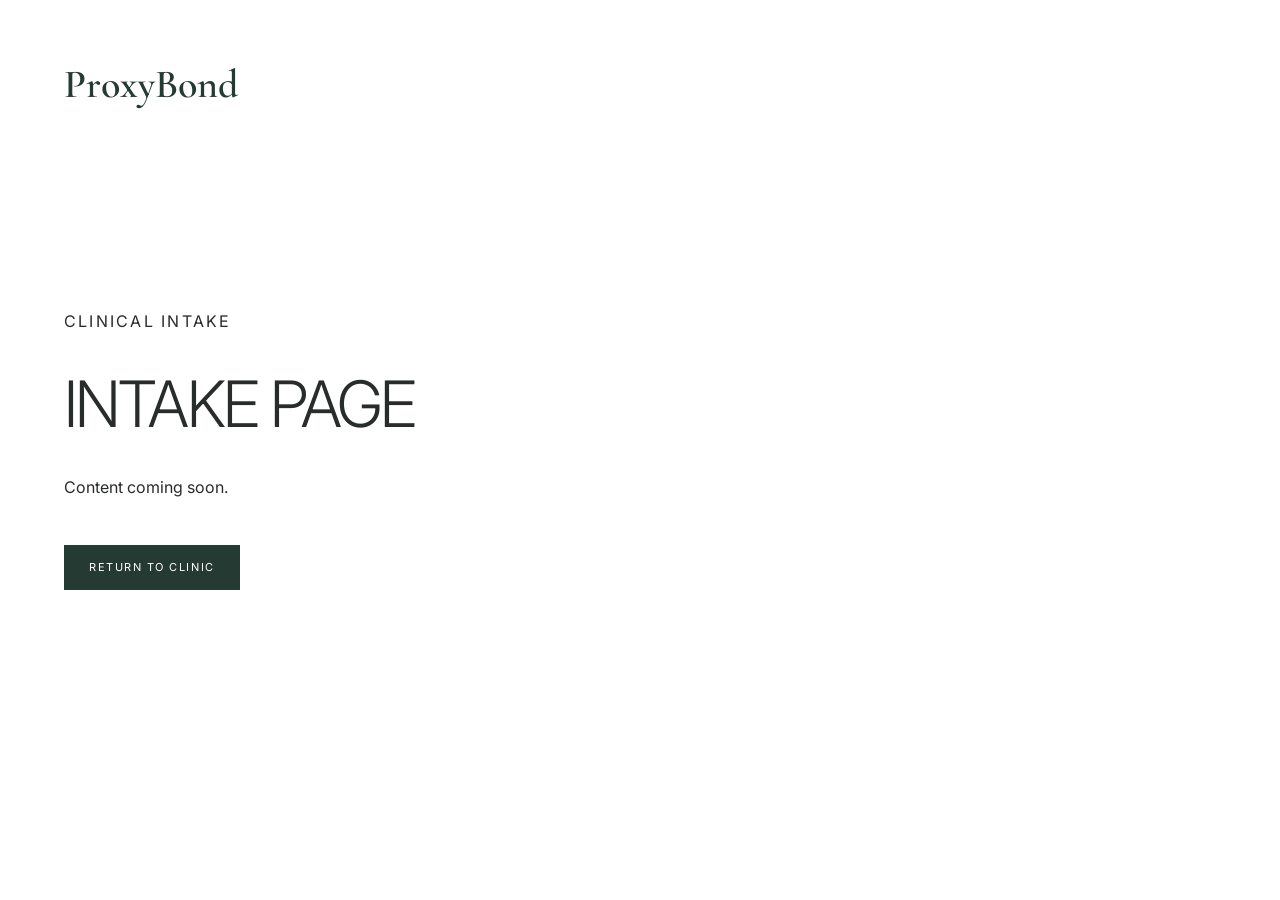
<file: proxybond/intake.html>
<!doctype html><html lang="en"><head><meta charset="utf-8"><meta name="viewport" content="width=device-width,initial-scale=1"><title>Intake | ProxyBond</title><link rel="preconnect" href="https://fonts.googleapis.com"><link rel="preconnect" href="https://fonts.gstatic.com" crossorigin><link href="https://fonts.googleapis.com/css2?family=Cormorant+Garamond:wght@500;600&family=Inter:wght@400;500&display=swap" rel="stylesheet"><link rel="stylesheet" href="styles.css"></head><body class="placeholder"><a class="brand" href="index.html">ProxyBond</a><main><p class="eyebrow">Clinical intake</p><h1>Intake page</h1><p>Content coming soon.</p><a class="button" href="index.html">Return to clinic</a></main></body></html>
</file>
<file: proxybond/styles.css>
:root {
    --ink:#263a34;
    --text:#282c2a;
    --paper:#ffffff;
    --muted:#e8eceb;
    --line:#b6beb9;
    --rose:#dba2a1;
    --sage:#afcac1;
    --max:1440px}

* {
    box-sizing:border-box}

html {
    scroll-behavior:smooth}

body {
    margin:0;
    background:var(--paper);
    color:var(--text);
    font-family:Inter,Arial,sans-serif;
    font-size:16px;
    line-height:1.55}

img {
    display:block;
    width:100%}

a {
    color:inherit}

.site-header {
    height:82px;
    padding:0 4vw;
    display:flex;
    align-items:center;
    gap:34px;
    background:rgba(255,255,255,.94);
    border-bottom:1px solid rgba(38,58,52,.15);
    position:sticky;
    top:0;
    z-index:20;
    backdrop-filter:blur(12px)}

.brand {
    font-family:"Cormorant Garamond",serif;
    font-size:40px;
    font-weight:600;
    text-decoration:none;
    color:var(--ink);
    line-height:1}

.site-header nav {
    display:flex;
    gap:25px;
    margin-left:auto}

.site-header nav a,.header-cta {
    font-size:12px;
    text-transform:uppercase;
    letter-spacing:.16em;
    text-decoration:none}

.header-cta {
    border:1px solid var(--ink);
    padding:10px 16px}

.section-grid {
    display:grid;
    grid-template-columns:1fr 1fr;
    max-width:var(--max);
    margin:auto}

.hero {
    min-height:calc(100vh - 82px)}

.hero-image {
    background:#fff;
    overflow:hidden}

.hero-image img {
    height:100%;
    object-fit:cover}

.hero-copy {
    padding:7vw 6vw 5vw;
    display:flex;
    flex-direction:column;
    justify-content:center}

.eyebrow {
    text-transform:uppercase;
    letter-spacing:.14em;
    font-size:16px}

.hero h1,.logic-hero h1,.placeholder h1 {
    font-size: clamp(38px, 5vw, 68px);
    line-height:1.08;
    letter-spacing:-.04em;
    text-transform:uppercase;
    font-weight:300;
    margin:25px 0 38px}

.hero h1 em {
    font-style:normal;
    color:var(--rose)}

.button {
    display:inline-block;
    width:max-content;
    padding:13px 24px;
    border:1px solid var(--ink);
    text-transform:uppercase;
    letter-spacing:.14em;
    font-size:11px;
    text-decoration:none;
    background:var(--ink);
    color:#fff}

.outline {
    background:transparent;
    color:var(--ink)}

.authority {
    margin-top:auto;
    text-transform:uppercase;
    letter-spacing:.1em;
    font-size:10px}

.muted {
    background:var(--muted)}

.about {
    max-width:none;
    padding:8vw 6vw;
    gap:8vw}

.about h2,.faq-heading h2,.section-title h2,.services h2 {
    font-family:"Cormorant Garamond",serif;
    color:var(--ink);
    font-size:clamp(44px,5vw,72px);
    line-height:.95;
    font-weight:500;
    margin:0}

.body-copy {
    max-width:720px;
    font-family:"Cormorant Garamond",serif;
    font-size:22px;
    line-height:1.35}

.features {
    max-width:var(--max);
    margin:auto;
    display:grid;
    grid-template-columns:repeat(3,1fr);
    gap:34px;
    padding:7vw 4vw}

.feature-card img {
    aspect-ratio:4/3;
    object-fit:cover}

.feature-card h3,.services h3,.contact h3 {
    font-family:"Cormorant Garamond",serif;
    color:var(--ink);
    font-size:28px;
    line-height:1.1;
    margin:22px 0 10px}

.feature-card p {
    font-size:14px}

.text-link {
    text-transform:uppercase;
    letter-spacing:.14em;
    font-size:11px;
    text-underline-offset:5px}

.services {
    padding:7vw 6vw;
    display:grid;
    grid-template-columns:.55fr 1.45fr;
    gap:40px 6vw}

.services-heading {
    grid-row:span 2}

.index {
    font-size:42px;
    color:#598173;
    margin:0}

.service-image img {
    aspect-ratio:16/7;
    object-fit:cover}

.service-list {
    display:grid;
    grid-template-columns:1fr 1fr;
    gap:45px}

.service-list ul {
    padding-left:18px;
    font-size:14px}

.services>.button {
    grid-column:2}

.film {
    max-width:var(--max);
    margin:auto;
    padding:7vw 4vw}

.section-title {
    display:grid;
    grid-template-columns:1fr 2fr;
    align-items:end;
    margin-bottom:40px}

.video-wrap {
    position:relative;
    padding-top:56.25%;
    background:#111}

.video-wrap iframe {
    position:absolute;
    inset:0;
    width:100%;
    height:100%}

.contact {
    min-height:720px;
    background-image:linear-gradient(90deg,rgba(255,255,255,.96) 0 43%,rgba(255,255,255,.1) 67%),var(--contact-image);
    background-size:cover;
    background-position:center;
    display:flex;
    align-items:center;
    padding:5vw}

.contact-panel {
    width:min(470px,100%);
    display:grid;
    grid-template-columns:1fr 1fr;
    gap:30px}

.footer-brand {
    grid-column:1/-1;
    font-size:68px}

.contact h3 {
    font-size:22px;
    margin:0 0 8px}

.contact p {
    font-size:13px}

.logic-page {
    max-width:1200px;
    margin:auto;
    padding:7vw 4vw}

.logic-hero {
    max-width:900px}

.logic-hero p:last-child {
    font-family:"Cormorant Garamond",serif;
    font-size:24px}

.logic-flow {
    margin:70px 0;
    display:grid;
    grid-template-columns:repeat(5,1fr);
    border-top:1px solid var(--line);
    border-bottom:1px solid var(--line)}

.logic-flow article {
    padding:35px 24px;
    border-right:1px solid var(--line)}

.logic-flow article:last-child {
    border:0}

.logic-flow span {
    color:var(--rose);
    font-size:30px}

.logic-flow h2 {
    font-family:"Cormorant Garamond",serif;
    font-size:26px;
    line-height:1.05;
    color:var(--ink)}

.logic-flow p {
    font-size:13px}

.logic-image {
    display:grid;
    grid-template-columns:1.7fr .3fr;
    gap:30px;
    align-items:end}

.logic-image img {
    max-height:500px;
    object-fit:cover}

.placeholder {
    min-height:100vh;
    padding:5vw}

.placeholder main {
    min-height:75vh;
    display:flex;
    flex-direction:column;
    justify-content:center}

.placeholder h1 {
    margin:20px 0}

.placeholder .button {
    margin-top:30px}

@media(max-width:850px) {
    .site-header nav {
    display:none}

.site-header {
    height:70px}

.site-header .brand {
    font-size:32px}

.header-cta {
    margin-left:auto}

.section-grid,.features,.service-list,.section-title,.logic-image {
    grid-template-columns:1fr}

.hero {
    min-height:auto}

.hero-image {
    height:62vh}

.hero-copy {
    
    padding:7vw 4vw 5vw 6vw;
    display:flex;
    flex-direction:column;
    justify-content:center;
}

.about {
    padding:80px 7vw}

.features {
    padding:70px 7vw}

.services {
    grid-template-columns:1fr;
    padding:70px 7vw}

.services-heading {
    grid-row:auto}

.services>.button {
    grid-column:1}

.section-title {
    gap:10px}

.contact {
    background-image:linear-gradient(rgba(255,255,255,.9),rgba(255,255,255,.9)),var(--contact-image);
    padding:70px 7vw}

.logic-flow {
    grid-template-columns:1fr}

.logic-flow article {
    border-right:0;
    border-bottom:1px solid var(--line)}

.logic-flow article:last-child {
    border-bottom:0}

}
@media (max-width: 520px) {
    .site-header {
        height: 64px;
        padding: 0 20px;
    }

    .site-header .brand {
        font-size: 30px;
    }

    .hero-image {
        height: 52vh;
    }

    .hero-copy {
        min-height: auto;
        padding: 45px 24px 55px;
    }

    .hero h1 {
        font-size: clamp(34px, 10vw, 44px);
        line-height: 1.05;
        letter-spacing: -0.03em;
    }

    .eyebrow {
        font-size: 13px;
    }

    .authority {
        margin-top: 50px;
        line-height: 1.4;
    }

    .about {
        padding: 60px 24px;
    }

    .about h2 {
        font-size: 40px;
    }

    .body-copy {
        font-size: 19px;
    }

    .features {
        padding: 55px 24px;
        gap: 55px;
    }

    .services {
        padding: 60px 24px;
    }

    .film {
        padding: 0;
    }

    .contact {
        min-height: auto;
        padding: 60px 24px;
    }

    .contact-panel {
        grid-template-columns: 1fr;
    }

    .footer-brand {
        font-size: 50px;
    }
}

/* Poster */

.poster-preview {
    display: block;
    width: 100px;
    margin-top: 28px;
    text-decoration: none;
}

.poster-preview img {
    width: 100%;
    height: auto;
    border: 1px solid var(--line);
}

.poster-preview span {
    display: block;
    margin-top: 8px;
    font-family: Inter, Arial, sans-serif;
    font-size: 11px;
    text-transform: uppercase;
    letter-spacing: 0.12em;
}

/* Gallery */

.gallery-section {
    padding: 7vw 6vw;
    display: grid;
    grid-template-columns: 0.55fr 1.45fr;
    gap: 40px 6vw;
}

.gallery-heading h2 {
    font-family: "Cormorant Garamond", serif;
    color: var(--ink);
    font-size: clamp(44px, 5vw, 72px);
    line-height: 0.95;
    font-weight: 500;
    margin: 0;
}

.gallery-heading .index {
    font-size: 42px;
    color: #598173;
    margin: 0 0 10px;
}

.gallery-grid {
    display: grid;
    grid-template-columns: repeat(2, minmax(0, 1fr));
    gap: 20px;
}

.gallery-grid a {
    display: block;
    overflow: hidden;
}

.gallery-grid img {
    width: 100%;
    aspect-ratio: 4 / 3;
    object-fit: cover;
}

.gallery-grid a:last-child {
    grid-column: 1 / -1;
}

@media (max-width: 850px) {
    .gallery-section {
        grid-template-columns: 1fr;
        padding: 70px 7vw;
    }

    .gallery-grid {
        grid-template-columns: repeat(2, minmax(0, 1fr));
    }
}

@media (max-width: 520px) {
    .poster-preview {
        width: 100px;
    }

    .gallery-section {
        padding: 60px 22px;
    }

    .gallery-grid {
        grid-template-columns: 1fr;
    }

    .gallery-grid a:last-child {
        grid-column: auto;
    }
}

.faq-section {
    padding: 7vw 6vw;
    display: grid;
    grid-template-columns: 0.55fr 1.45fr;
    gap: 40px 6vw;
}

.faq-heading .index {
    margin-bottom: 10px;
}

.faq-list {
    border-top: 1px solid var(--line);
}

.faq-item {
    border-bottom: 1px solid var(--line);
}

.faq-item summary {
    display: flex;
    justify-content: space-between;
    align-items: center;
    gap: 30px;
    padding: 24px 0;
    cursor: pointer;
    list-style: none;
    font-family: "Cormorant Garamond", serif;
    color: var(--ink);
    font-size: 25px;
    line-height: 1.15;
}

.faq-item summary::-webkit-details-marker {
    display: none;
}

.faq-icon {
    flex: 0 0 auto;
    font-family: Inter, Arial, sans-serif;
    font-size: 24px;
    font-weight: 300;
    transition: transform 0.2s ease;
}

.faq-item[open] .faq-icon {
    transform: rotate(45deg);
}

.faq-item p {
    max-width: 720px;
    margin: 0;
    padding: 0 50px 28px 0;
    font-size: 15px;
    line-height: 1.7;
}

@media (max-width: 850px) {
    .faq-section {
        grid-template-columns: 1fr;
        padding: 70px 7vw;
    }
}

@media (max-width: 520px) {
    .faq-section {
        padding: 60px 22px;
    }

    .faq-heading h2 {
        font-size: 40px;
    }

    .faq-item summary {
        padding: 20px 0;
        font-size: 21px;
    }

    .faq-item p {
        padding: 0 0 24px;
        font-size: 14px;
    }
}
.faq-heading {
    align-self: start;
}

.faq-heading .index {
    font-family: Inter, Arial, sans-serif;
    font-size: 42px;
    line-height: 1;
    color: #598173;
    margin: 0 0 10px;
}
</file>
